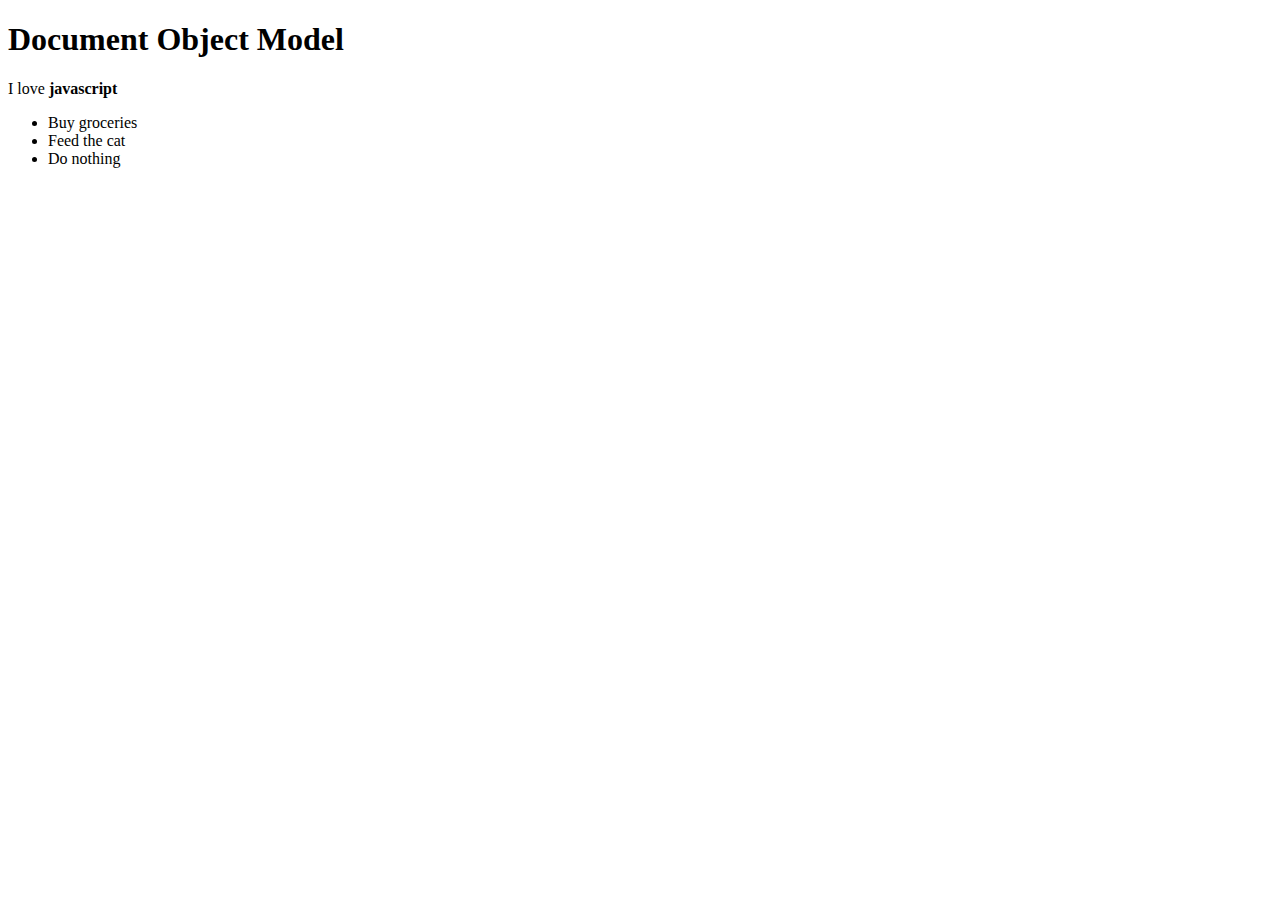
<file: assignments/DOM Basics/01/index.html>
<!DOCTYPE html>
<html lang="en">
  <head>
    <meta charset="UTF-8" />
    <meta name="viewport" content="width=device-width, initial-scale=1.0" />
    <meta http-equiv="X-UA-Compatible" content="ie=edge" />
    <title>DOM Basics</title>
  </head>
  <body>
    <body>
      <h1>Document Object Model</h1>
    <script>
      // your code goes here

      //1
      let p = document.createElement('p');

      //2
      p.textContent = "Hello Javascript";

      //3
      p.innerHTML =" I love <strong>javascript</strong>";
      document.body.append(p);

      //4
      let list = document.createElement('ul');
      document.body.append(list);
      let content = ['Buy groceries', 'Feed the cat', 'Do laundry'];

      for (i = 0; i < content.length; i++) {
        var item = document.createElement("li");
        item.innerHTML = content[i];
        list.append(item);
      }

      //5
      var newList = document.createElement('li')
      newList.innerHTML = 'Do nothing';
      list.appendChild(newList);

      //6
      list.removeChild(item);
    </script>
  </body>
</html>
</file>
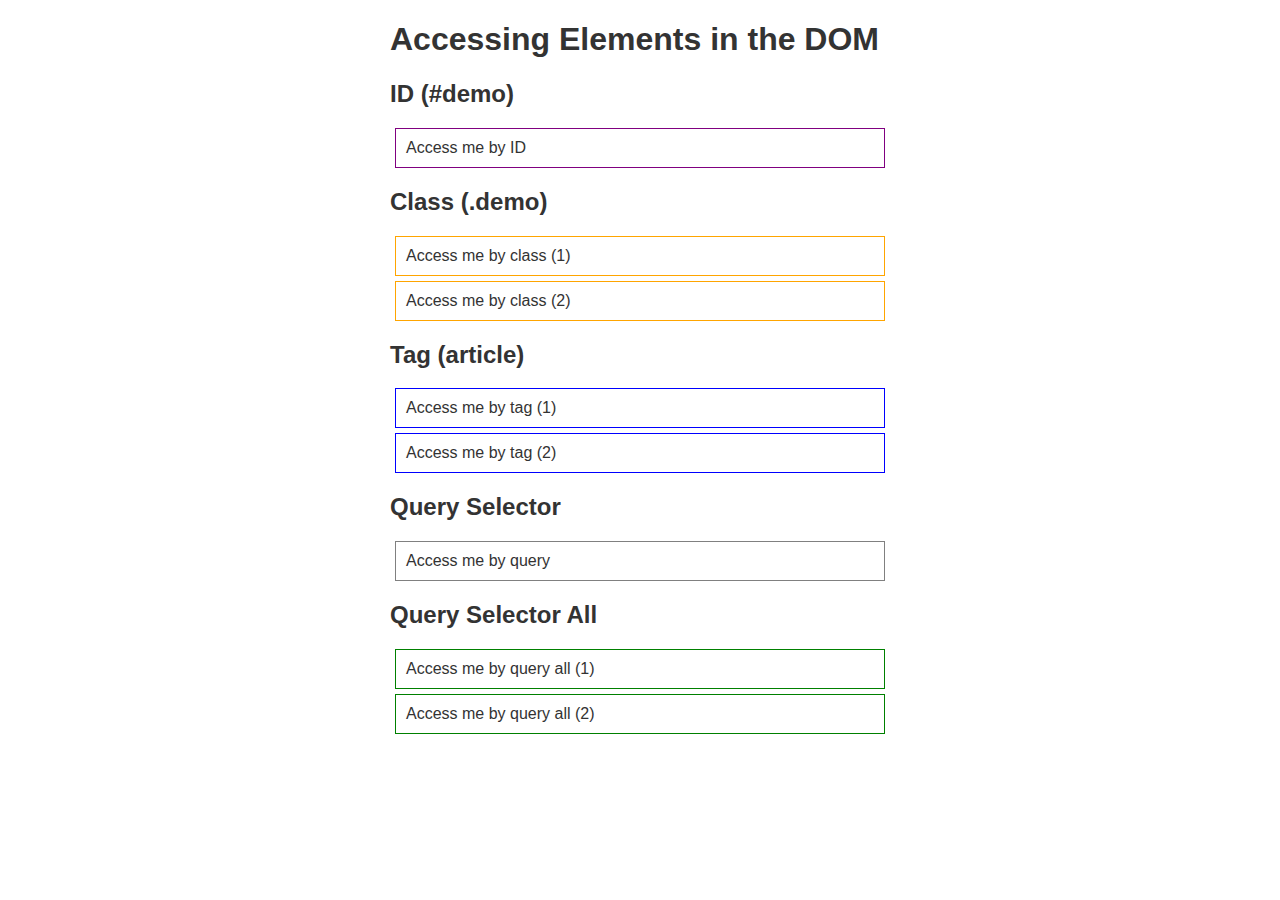
<file: assignments/DOM Basics/02/index.html>
<!DOCTYPE html>
<html lang="en">
  <head>
    <meta charset="utf-8" />
    <meta name="viewport" content="width=device-width, initial-scale=1.0" />

    <title>Accessing Elements in the DOM</title>

    <style>
      html {
        font-family: sans-serif;
        color: #333;
      }
      body {
        max-width: 500px;
        margin: 0 auto;
        padding: 0 15px;
      }
      div,
      article {
        padding: 10px;
        margin: 5px;
        border: 1px solid #dedede;
      }
    </style>
  </head>

  <body>
    <h1>Accessing Elements in the DOM</h1>

    <h2>ID (#demo)</h2>
    <div id="demo">Access me by ID</div>

    <h2>Class (.demo)</h2>
    <div class="demo">Access me by class (1)</div>
    <div class="demo">Access me by class (2)</div>

    <h2>Tag (article)</h2>
    <article>Access me by tag (1)</article>
    <article>Access me by tag (2)</article>

    <h2>Query Selector</h2>
    <div id="demo-query">Access me by query</div>

    <h2>Query Selector All</h2>
    <div class="demo-query-all">Access me by query all (1)</div>
    <div class="demo-query-all">Access me by query all (2)</div>
    <script>
      // your code goes here
      //1
      var id = document.getElementById('demo');
      id.style.border = "1px solid purple";
      //2
      document.querySelectorAll('.demo').forEach(elm => elm.style.border = '1px solid orange')
      //3
      document.querySelectorAll('article').forEach(elm => elm.style.border = '1px solid blue')
      //4
      document.querySelector('#demo-query').style.border = '1px solid grey';
      //5
      document.querySelectorAll('.demo-query-all').forEach(elm => elm.style.border = '1px solid green')

    </script>
  </body>
</html>
</file>
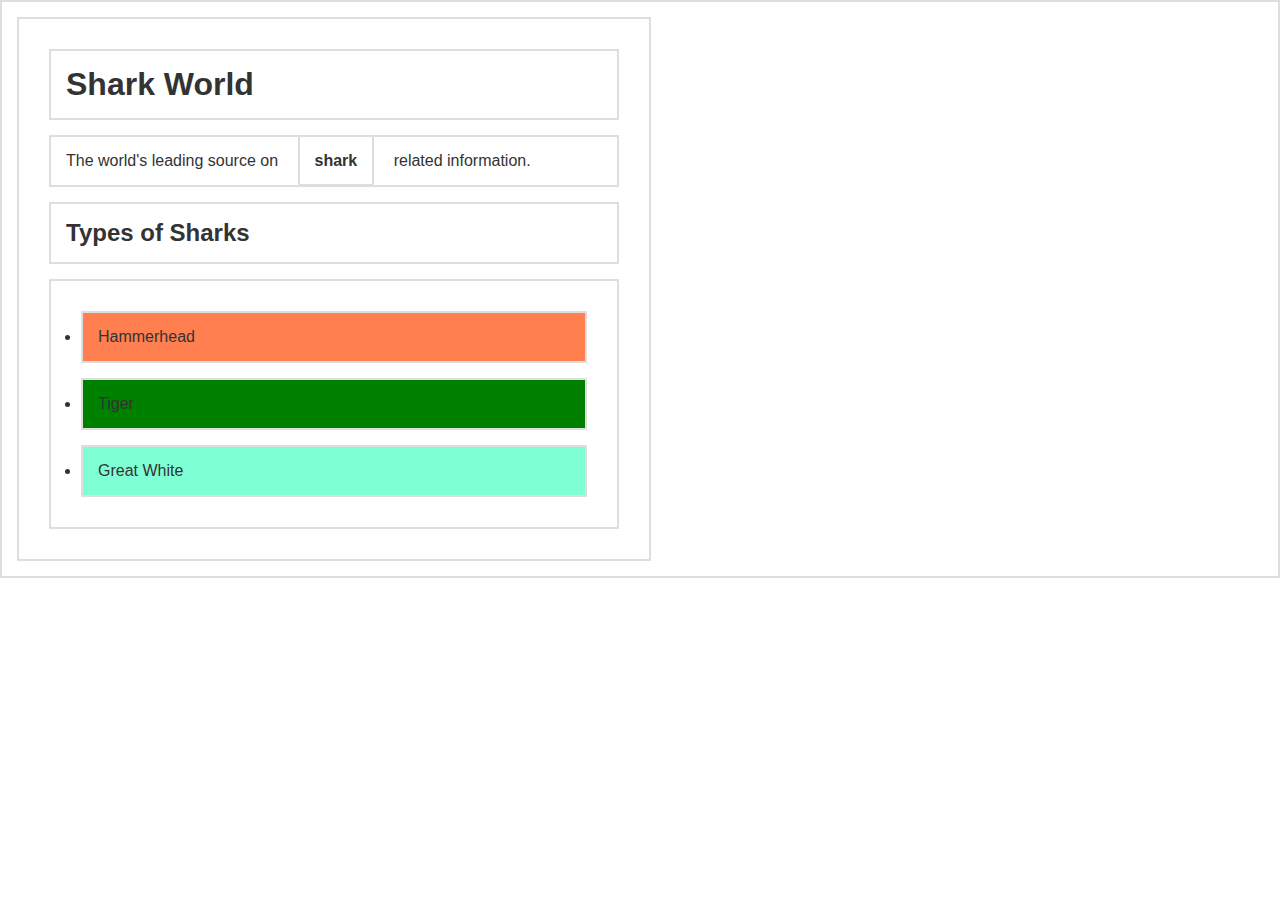
<file: assignments/DOM Basics/03/index.html>
<!DOCTYPE html>
<html lang="en">
  <head>
    <title>Learning About Nodes</title>

    <style>
      * {
        border: 2px solid #dedede;
        padding: 15px;
        margin: 15px;
      }
      html {
        margin: 0;
        padding: 0;
      }
      body {
        max-width: 600px;
        font-family: sans-serif;
        color: #333;
      }
    </style>
  </head>

  <body>
    <h1>Shark World</h1>
    <p>
      The world's leading source on <strong>shark</strong> related information.
    </p>
    <h2>Types of Sharks</h2>
    <ul>
      <li>Hammerhead</li>
      <li>Tiger</li>
      <li>Great White</li>
    </ul>
  </body>

  <script>
    const h1 = document.getElementsByTagName("h1")[0];
    const p = document.getElementsByTagName("p")[0];
    const ul = document.getElementsByTagName("ul")[0];
    // Your code goes here
    //1
    ul.firstElementChild.style.backgroundColor = 'red';
    //2
    document.querySelectorAll('li').forEach(elm => elm.style.backgroundColor = 'green');
    //3
    document.querySelectorAll('li')[2].style.backgroundColor = 'pink';
    //4
    document.querySelectorAll('li')[1];
    //5
    document.querySelectorAll('li')[1].previousElementSibling.style.backgroundColor = 'coral';
    document.querySelectorAll('li')[1].nextElementSibling.style.backgroundColor = 'aquamarine';

  </script>
</html>
</file>
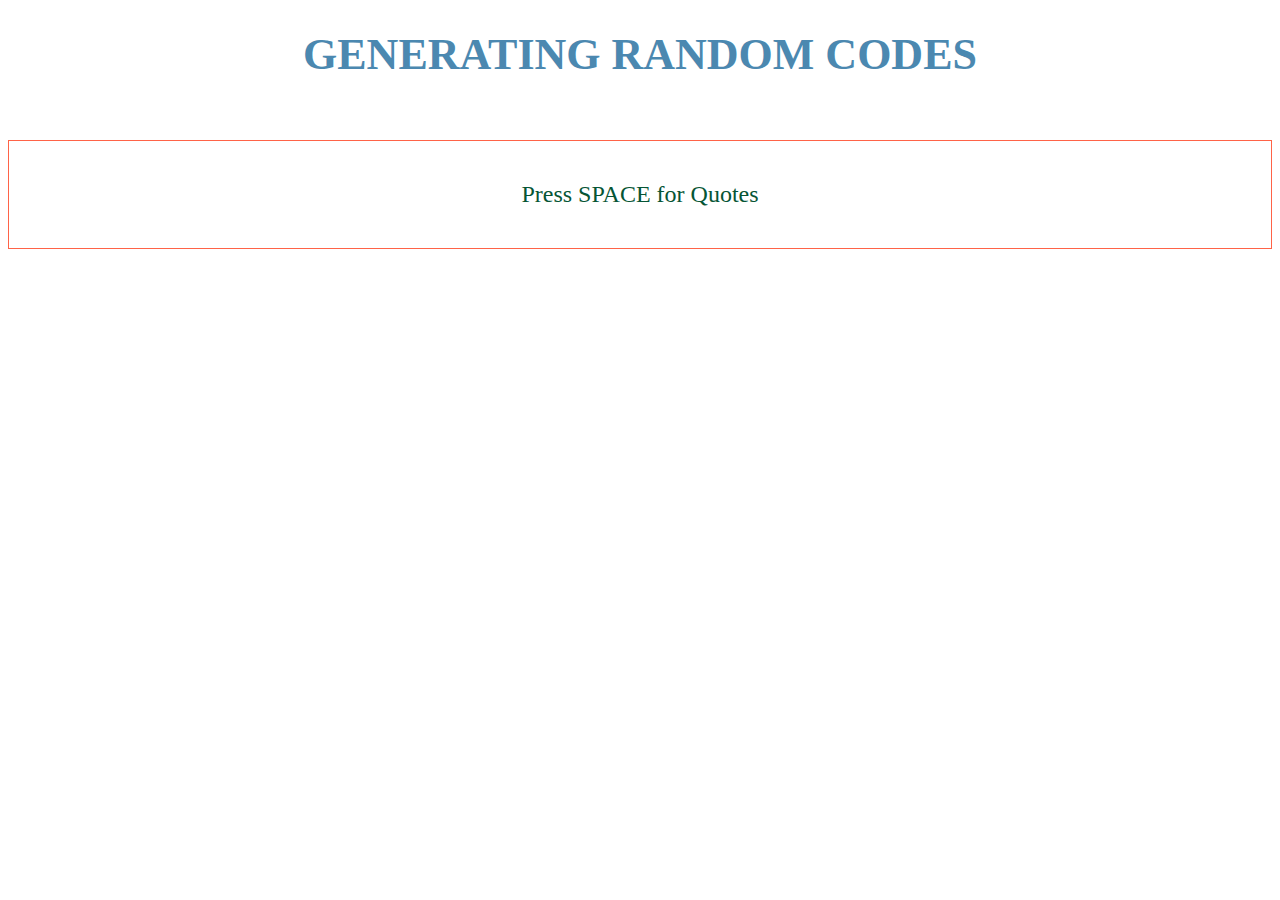
<file: assignments/events/3. randomQuotes/index.html>
<!DOCTYPE html>
<html>
<head>
  <meta charset="utf-8" />
  <meta http-equiv="X-UA-Compatible" content="IE=edge">
  <title>Random Quotes</title>
  <meta name="viewport" content="width=device-width, initial-scale=1">
  <link rel="stylesheet" type="text/css" media="screen" href="main.css" />
</head>
<body>
  <h1 class= "heading">Generating Random Codes</h1>
  <div class = "quote"></div>
<script src="main.js"></script>
</body>
</html>
</file>
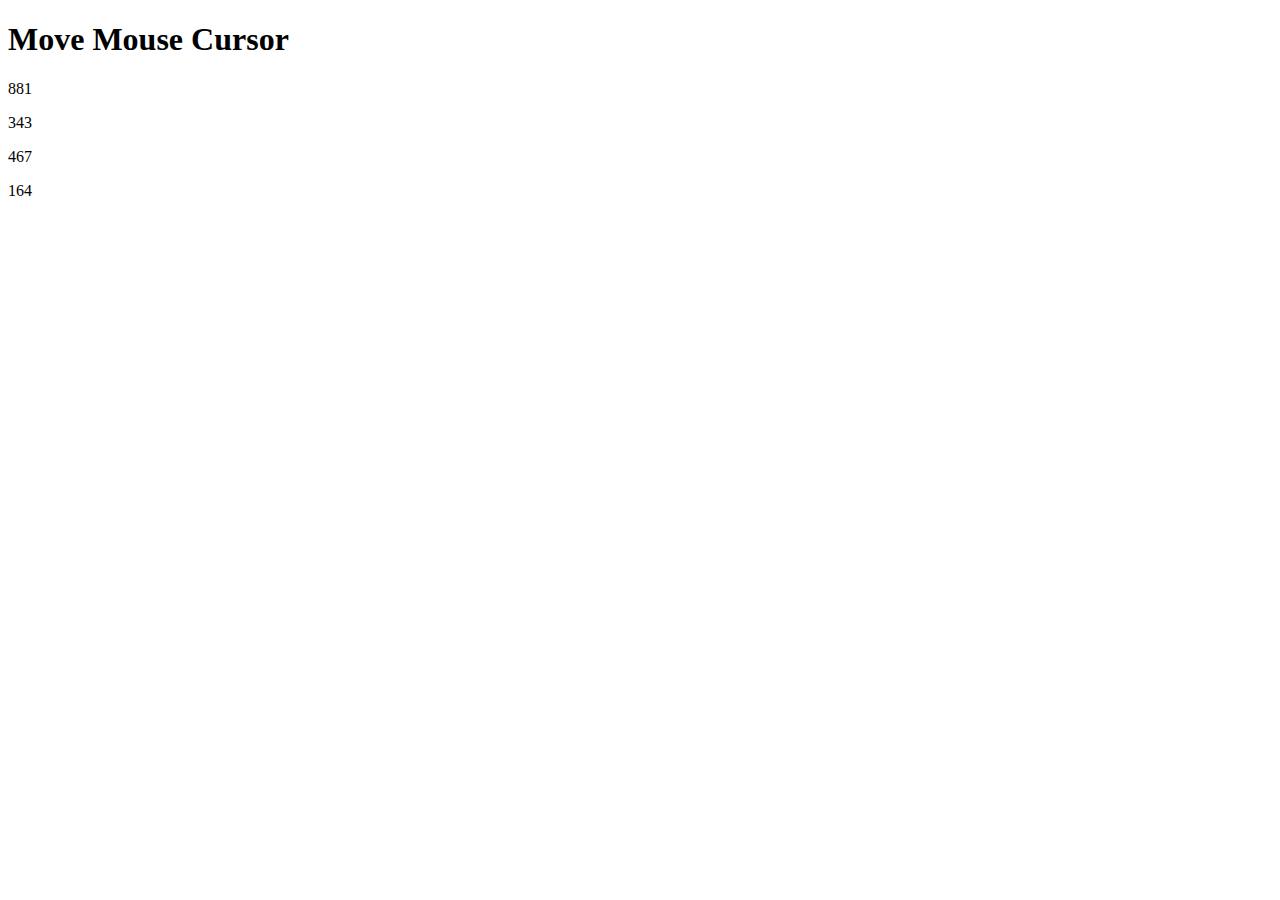
<file: assignments/events/4. mouseMove/index.html>
<!DOCTYPE html>
    <html lang="en">
    <head>
        <meta charset="UTF-8">
        <meta name="viewport" content="width=device-width, initial-scale=1.0">
        <meta http-equiv="X-UA-Compatible" content="ie=edge">
        <title>Document</title>
    </head>
    <body>
        <h1>Move Mouse Cursor</h1>
        <p class="screenX">881</p>
        <p class= "screenY">343</p>
        <p class= "clientX">467</p>
        <p class= "clientY">164</p>


        <script>
        
        function getResult(event) {
            // console.dir(event)
            var screenX = document.querySelector('.screenX');
            var screenY = document.querySelector('.screenY');
            var clientX = document.querySelector('.clientX');
            var clientY = document.querySelector('.clientY');

            screenX.textContent = event.screenX
            screenY.textContent = event.screenY
            clientX.textContent = event.clientX
            clientY.textContent = event.clientY


        }


        document.addEventListener('mousemove', getResult)
        </script>

    </body>
    </html>
</file>
<file: assignments/events/3. randomQuotes/main.css>
.heading {
    text-align: center;
    font-size: 44px;
    text-transform: uppercase;
    color:#4b88b0;
}
</file>
